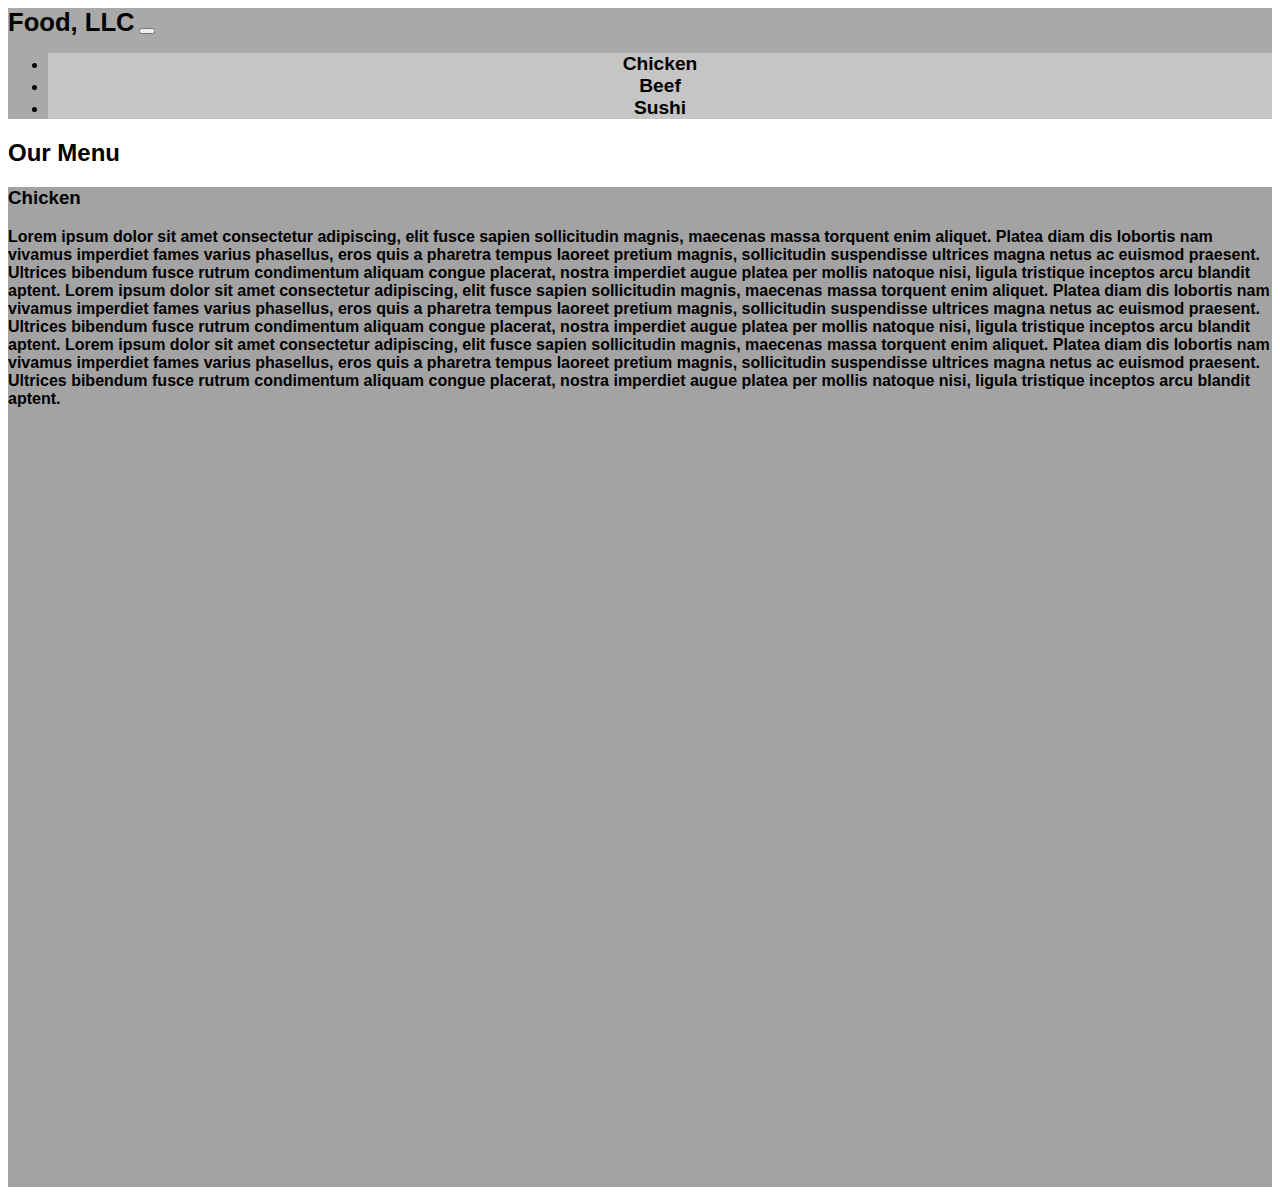
<file: Module3-solution/index.html>
<!DOCTYPE html>
<html lang="en">
<head>
    <meta charset="UTF-8">
    <meta name="viewport" content="width=device-width, initial-scale=1.0">
    <title>Module 3 Solution</title>
    <link rel="stylesheet" href="css/styles.css">
    <!--
    <link rel="stylesheet" href="css/bootstrap.min.css">
    -->
    <link href="https://cdn.jsdelivr.net/npm/bootstrap@5.0.0-beta1/dist/css/bootstrap.min.css" rel="stylesheet" integrity="sha384-giJF6kkoqNQ00vy+HMDP7azOuL0xtbfIcaT9wjKHr8RbDVddVHyTfAAsrekwKmP1" crossorigin="anonymous">
    <script src="https://cdn.jsdelivr.net/npm/bootstrap@5.0.0-beta1/dist/js/bootstrap.bundle.min.js" integrity="sha384-ygbV9kiqUc6oa4msXn9868pTtWMgiQaeYH7/t7LECLbyPA2x65Kgf80OJFdroafW" crossorigin="anonymous"></script>
</head>
<body>
    <header>
        <nav class="navbar navbar-expand-lg navbar-light " id="header-nav">
            <div class="container-fluid">
                <span class="navbar-brand" id="header-brand">Food, LLC</span>
                <button id="btnnT" class="navbar-toggler d-block d-sm-block d-md-none" type="button" data-bs-toggle="collapse" data-bs-target="#navbarContent" aria-controls="navbarContent" aria-expanded="false" aria-label="Toggle navigation">
                    <span class="navbar-toggler-icon"></span>
                </button>
                <div class="collapse navbar-collapse" id="navbarContent">
                    <ul class="navbar-nav" id="nav-list">
                        <li class="nav-item d-block d-sm-block d-md-none">
                            <a class="nav-link" href="#">Chicken</a>
                        </li>
                        <li class="nav-item d-block d-sm-block d-md-none">
                            <a class="nav-link"href="#">Beef</a>
                        </li>
                        <li class="nav-item d-block d-sm-block d-md-none">
                            <a class="nav-link" href="#">Sushi</a>
                        </li>
                    </ul>
                </div>
            </div>
        </nav>
    </header> <!--END HEADER-->
    <div id="main-content" class="container">
        <h2 id="pageHeading" class="text-center">Our Menu</h2>
        <section class="row">
            <div class="col-xs-12" id="text-container">
                <h3 class="text-center"><b>Chicken</b></h3>
                <p>Lorem ipsum dolor sit amet consectetur adipiscing, elit fusce sapien sollicitudin magnis, 
                    maecenas massa torquent enim aliquet. Platea diam dis lobortis nam vivamus imperdiet fames 
                    varius phasellus, eros quis a pharetra tempus laoreet pretium magnis, sollicitudin suspendisse 
                    ultrices magna netus ac euismod praesent. Ultrices bibendum fusce rutrum condimentum aliquam 
                    congue placerat, nostra imperdiet augue platea per mollis natoque nisi, ligula tristique inceptos 
                    arcu blandit aptent.
                    Lorem ipsum dolor sit amet consectetur adipiscing, elit fusce sapien sollicitudin magnis, 
                    maecenas massa torquent enim aliquet. Platea diam dis lobortis nam vivamus imperdiet fames 
                    varius phasellus, eros quis a pharetra tempus laoreet pretium magnis, sollicitudin suspendisse 
                    ultrices magna netus ac euismod praesent. Ultrices bibendum fusce rutrum condimentum aliquam 
                    congue placerat, nostra imperdiet augue platea per mollis natoque nisi, ligula tristique inceptos 
                    arcu blandit aptent.
                    Lorem ipsum dolor sit amet consectetur adipiscing, elit fusce sapien sollicitudin magnis, 
                    maecenas massa torquent enim aliquet. Platea diam dis lobortis nam vivamus imperdiet fames 
                    varius phasellus, eros quis a pharetra tempus laoreet pretium magnis, sollicitudin suspendisse 
                    ultrices magna netus ac euismod praesent. Ultrices bibendum fusce rutrum condimentum aliquam 
                    congue placerat, nostra imperdiet augue platea per mollis natoque nisi, ligula tristique inceptos 
                    arcu blandit aptent.
                </p>
            </div>
        </section>
    </div>
</body>
</html>
</file>
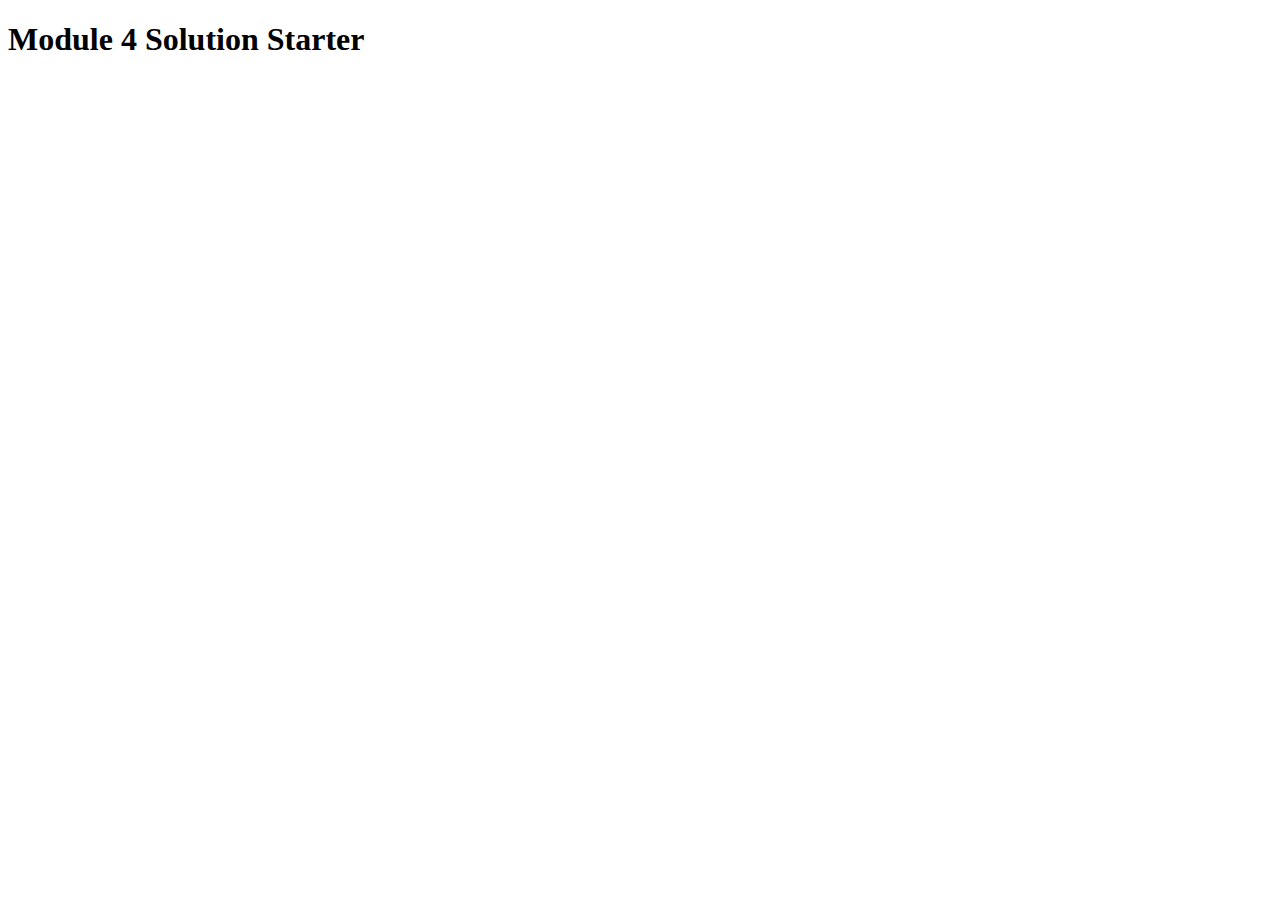
<file: module4-solution/index.html>
<!DOCTYPE html>
<html>
<head>
  <meta charset="utf-8">
  <title>Module 4 Solution Starter</title>
  <script>
    var names = []; // DO NOT REMOVE
  </script>
  <script src="SpeakHello.js"></script>
  <script src="SpeakGoodBye.js"></script>
  <script src="script.js"></script>
</head>
<body>
  <h1>Module 4 Solution Starter</h1>
</body>
</html>
</file>
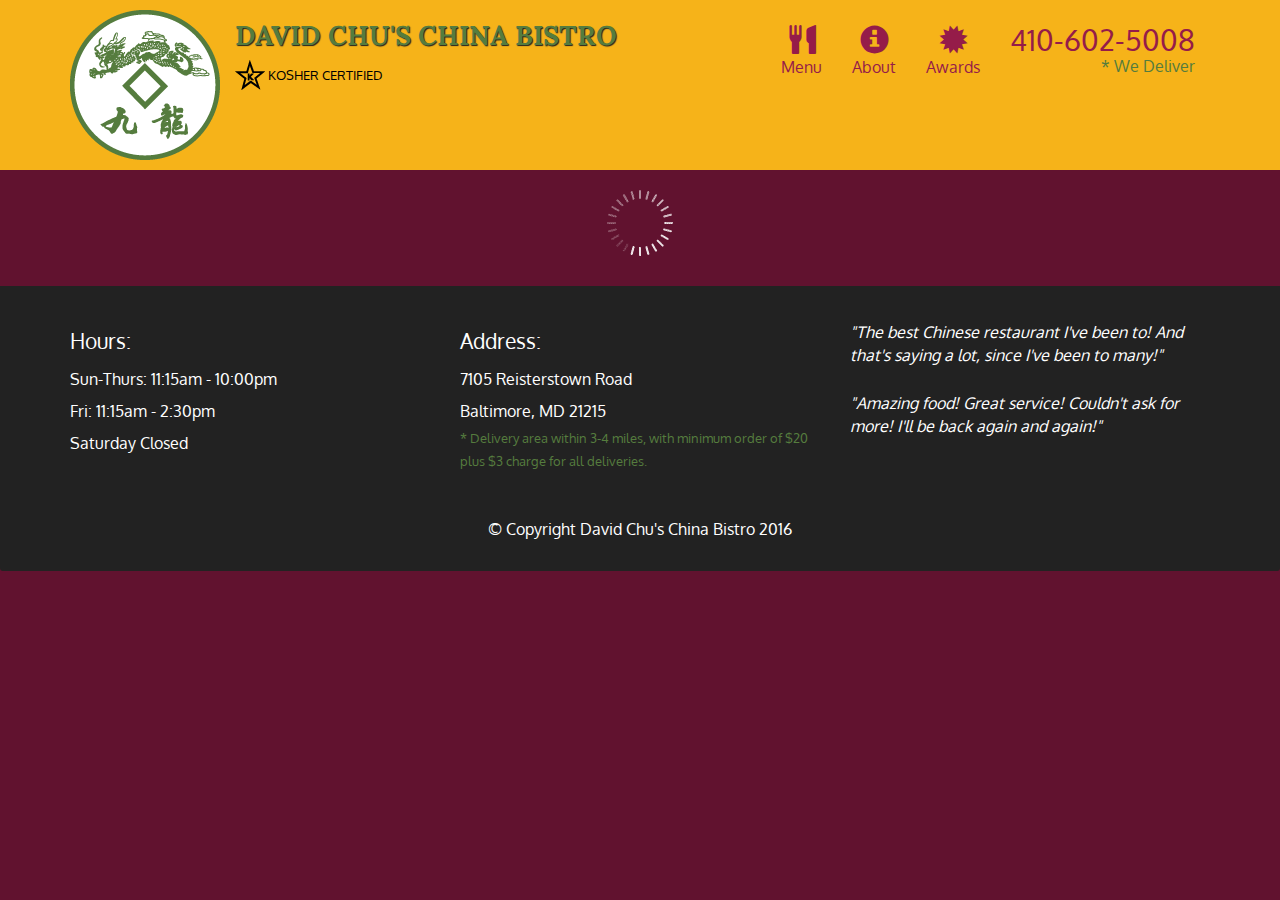
<file: Module5-solution/index.html>
<!doctype html>
<html lang="en">
  <head>
    <meta charset="utf-8">
    <meta http-equiv="X-UA-Compatible" content="IE=edge">
    <meta name="viewport" content="width=device-width, initial-scale=1">
    <title>David Chu's China Bistro</title>
    <link rel="stylesheet" href="css/bootstrap.min.css">
    <link rel="stylesheet" href="css/styles.css">
    <link href='https://fonts.googleapis.com/css?family=Oxygen:400,300,700' rel='stylesheet' type='text/css'>
    <link href='https://fonts.googleapis.com/css?family=Lora' rel='stylesheet' type='text/css'>
  </head>
<body>
  <header>
    <nav id="header-nav" class="navbar navbar-default">
      <div class="container">
        <div class="navbar-header">
          <a href="index.html" class="pull-left visible-md visible-lg">
            <div id="logo-img" alt="Logo image"></div>
          </a>

          <div class="navbar-brand">
            <a href="index.html"><h1>David Chu's China Bistro</h1></a>
            <p>
              <img src="images/star-k-logo.png" alt="Kosher certification">
              <span>Kosher Certified</span>
            </p>
          </div>

          <button id="navbarToggle" type="button" class="navbar-toggle collapsed" data-toggle="collapse" data-target="#collapsable-nav" aria-expanded="false">
            <span class="sr-only">Toggle navigation</span>
            <span class="icon-bar"></span>
            <span class="icon-bar"></span>
            <span class="icon-bar"></span>
          </button>
        </div>
        
        <div id="collapsable-nav" class="collapse navbar-collapse">
           <ul id="nav-list" class="nav navbar-nav navbar-right">
            <li id="navHomeButton" class="visible-xs active">
              <a href="index.html">
                <span class="glyphicon glyphicon-home"></span> Home</a>
            </li>
            <li id="navMenuButton">
              <a href="#" onclick="$dc.loadMenuCategories();">
                <span class="glyphicon glyphicon-cutlery"></span><br class="hidden-xs"> Menu</a>
            </li>
            <li>
              <a href="#">
                <span class="glyphicon glyphicon-info-sign"></span><br class="hidden-xs"> About</a>
            </li>
            <li>
              <a href="#">
                <span class="glyphicon glyphicon-certificate"></span><br class="hidden-xs"> Awards</a>
            </li>
            <li id="phone" class="hidden-xs">
              <a href="tel:410-602-5008">
                <span>410-602-5008</span></a><div>* We Deliver</div>
            </li>
          </ul><!-- #nav-list -->
        </div><!-- .collapse .navbar-collapse -->
      </div><!-- .container -->
    </nav><!-- #header-nav -->
  </header>

  <div id="call-btn" class="visible-xs">
    <a class="btn" href="tel:410-602-5008">
    <span class="glyphicon glyphicon-earphone"></span>
    410-602-5008
    </a>
  </div>
  <div id="xs-deliver" class="text-center visible-xs">* We Deliver</div>

  <div id="main-content" class="container"></div>

  <footer class="panel-footer">
    <div class="container">
      <div class="row">
        <section id="hours" class="col-sm-4">
          <span>Hours:</span><br>
          Sun-Thurs: 11:15am - 10:00pm<br>
          Fri: 11:15am - 2:30pm<br>
          Saturday Closed
          <hr class="visible-xs">
        </section>
        <section id="address" class="col-sm-4">
          <span>Address:</span><br>
          7105 Reisterstown Road<br>
          Baltimore, MD 21215
          <p>* Delivery area within 3-4 miles, with minimum order of $20 plus $3 charge for all deliveries.</p>
          <hr class="visible-xs">
        </section>
        <section id="testimonials" class="col-sm-4">
          <p>"The best Chinese restaurant I've been to! And that's saying a lot, since I've been to many!"</p>
          <p>"Amazing food! Great service! Couldn't ask for more! I'll be back again and again!"</p>
        </section>
      </div>
      <div class="text-center">&copy; Copyright David Chu's China Bistro 2016</div>
    </div>
  </footer>

  <!-- jQuery (Bootstrap JS plugins depend on it) -->
  <script src="js/jquery-2.1.4.min.js"></script>
  <script src="js/bootstrap.min.js"></script>
  <script src="js/ajax-utils.js"></script>
  <script src="js/script.js"></script>
</body>
</html>
</file>
<file: Module3-solution/css/styles.css>
body{
    font-family: 'Franklin Gothic Medium', 'Arial Narrow', Arial, sans-serif;
}

/*HEADER*/

#header-nav {
    border: 0;
    border-radius: 0;
    background-color: #A9A9A9;
}
#header-brand{
    color: #000000;
    font-weight: bold;
    font-size: 1.6em;
}
#nav-list{
    text-align: center;
    
}
#nav-list li{
    background-color: #C5C5C5;
}
#nav-list a{
    text-decoration: none;
    font-weight: bold;
    color:#000000;
    font-size: 1.2em;
}

#nav-list a:hover{
    background-color: #A9A9A9;
}

#pageHeading{
    margin-top: 20px;
    margin-bottom:20px;
}

#text-container{
    height: 1000px;
    background-color: #A3A3A3;
    font-weight: bold;
}
/*Small devices*/
@media(max-width: 565px){

}
</file>
<file: Module5-solution/css/styles.css>
body {
  font-size: 16px;
  color: #fff;
  background-color: #61122f;
  font-family: 'Oxygen', sans-serif;
}

/** HEADER **/
#header-nav {
  background-color: #f6b319;
  border-radius: 0;
  border: 0;
}

#logo-img {
  background: url('../images/restaurant-logo_large.png') no-repeat;
  width: 150px;
  height: 150px;
  margin: 10px 15px 10px 0;
}

.navbar-brand {
  padding-top: 25px;
}
.navbar-brand h1 { /* Restaurant name */
  font-family: 'Lora', serif;
  color: #557c3e;
  font-size: 1.5em;
  text-transform: uppercase;
  font-weight: bold;
  text-shadow: 1px 1px 1px #222;
  margin-top: 0;
  margin-bottom: 0;
  line-height: .75;
}
.navbar-brand a:hover, .navbar-brand a:focus {
  text-decoration: none;
}
.navbar-brand p { /* Kosher cert */
  color: #000;
  text-transform: uppercase;
  font-size: .7em;
  margin-top: 15px;
}
.navbar-brand p span { /* Star-K */
  vertical-align: middle;
}

#nav-list {
  margin-top: 10px;
}
#nav-list a {
  color: #951C49;
  text-align: center;
}
#nav-list a:hover {
  background: #E7E7E7;
}
#nav-list a span {
  font-size: 1.8em;
}

#phone {
  margin-top: 5px;
}
#phone a { /* Phone number */
  text-align: right;
  padding-bottom: 0;
}
#phone div { /* We Deliver */
  color: #557c3e;
  text-align: right;
  padding-right: 15px;
}

.navbar-header button.navbar-toggle, .navbar-header .icon-bar {
  border: 1px solid #61122f;
}
.navbar-header button.navbar-toggle {
  clear: both;
  margin-top: -30px;
}
/* END HEADER */

/* FOOTER */
.panel-footer {
  margin-top: 30px;
  padding-top: 35px;
  padding-bottom: 30px;
  background-color: #222;
  border-top: 0;
}
.panel-footer div.row {
  margin-bottom: 35px;
}
#hours, #address {
  line-height: 2;
}
#hours > span, #address > span {
  font-size: 1.3em;
}
#address p {
  color: #557c3e;
  font-size: .8em;
  line-height: 1.8;
}
#testimonials {
  font-style: italic;
}
#testimonials p:nth-child(2) {
  margin-top: 25px;
}
/* END FOOTER */



/* HOME PAGE */
.container .jumbotron {
  box-shadow: 0 0 50px #3F0C1F;
  border: 2px solid #3F0C1F;
}

#menu-tile, #specials-tile, #map-tile {
  height: 250px;
  width: 100%;
  margin-bottom: 15px;
  position: relative;
  border: 2px solid #3F0C1F;
  overflow: hidden;
}
#menu-tile:hover, #specials-tile:hover, #map-tile:hover {
  box-shadow: 0 1px 5px 1px #cccccc;
}
#menu-tile {
  background: url('../images/menu-tile.jpg') no-repeat;
  background-position: center;
}
#specials-tile {
  background: url('../images/specials-tile.jpg') no-repeat;
  background-position: center;
}
#menu-tile span, #specials-tile span, #map-tile span {
  position: absolute;
  bottom: 0;
  right: 0;
  width: 100%;
  text-align: center;
  font-size: 1.6em;
  text-transform: uppercase;
  background-color: #000;
  color: #fff;
  opacity: .8;
}
/* END HOME PAGE */

/* MENU CATEGORIES PAGE */
.category-tile { 
  position: relative;
  border: 2px solid #3F0C1F;
  overflow: hidden;
  width: 200px;
  height: 200px;
  margin: 0 auto 15px;
}
.category-tile span {
  position: absolute;
  bottom: 0;
  right: 0;
  width: 100%;
  text-align: center;
  font-size: 1.2em;
  text-transform: uppercase;
  background-color: #000;
  color: #fff;
  opacity: .8;
}
.category-tile:hover {
  box-shadow: 0 1px 5px 1px #cccccc;
}

#menu-categories-title + div {
  margin-bottom: 50px;
}
/* END MENU CATEGORIES PAGE */

/* SINGLE CATEGORY PAGE */
.menu-item-tile {
  margin-bottom: 25px;
}
.menu-item-tile hr {
  width: 80%;
}
.menu-item-tile .menu-item-price {
  font-size: 1.1em;
  text-align: right;
  margin-top: -15px;
  margin-right: -15px;
}
.menu-item-tile .menu-item-price span {
  font-size: .6em;
}
.menu-item-photo {
  position: relative;
  border: 2px solid #3F0C1F; 
  overflow: hidden;
  padding: 0;
  margin-right: -15px;
  margin-left: auto;
  margin-bottom: 20px;
  max-width: 250px;
}
.menu-item-photo div {
  position: absolute;
  bottom: 0;
  right: 0;
  width: 80px;
  background-color: #557c3e;
  text-align: center;
}
.menu-item-description {
  padding-right: 30px;
}
h3.menu-item-title {
  margin: 0 0 10px;
}
.menu-item-details {
  font-size: .9em;
  font-style: italic;
}
/* END SINGLE CATEGORY PAGE */


/********** Large devices only **********/
@media (min-width: 1200px) {
  .container .jumbotron {
    background: url('../images/jumbotron_1200.jpg') no-repeat;
    height: 675px;
  }
}

/********** Medium devices only **********/
@media (min-width: 992px) and (max-width: 1199px) {
  /* Header */
  #logo-img {
    background: url('../images/restaurant-logo_medium.png') no-repeat;
    width: 100px;
    height: 100px;
    margin: 5px 5px 5px 0;
  }
  /* End Header */

  /* Home Page */
  .container .jumbotron {
    background: url('../images/jumbotron_992.jpg') no-repeat;
    height: 558px;
  }
  /* End Home Page */
}

/********** Small devices only **********/
@media (min-width: 768px) and (max-width: 991px) {
  /* Home Page */
  .container .jumbotron {
    background: url('../images/jumbotron_768.jpg') no-repeat;
    height: 432px;
  }
  /* End Home Page */
}

/********** Extra small devices only **********/
@media (max-width: 767px) {
  /* Header */
  .navbar-brand {
    padding-top: 10px;
    height: 80px;
  }
  .navbar-brand h1 { /* Restaurant name */
    padding-top: 10px;
    font-size: 5vw; /* 1vw = 1% of viewport width */
  }
  .navbar-brand p { /* Kosher cert */
    font-size: .6em;
    margin-top: 12px;
  }
  .navbar-brand p img { /* Star-K */
    height: 20px;
  }

  #collapsable-nav a { /* Collapsed nav menu text */
    font-size: 1.2em;
  }
  #collapsable-nav a span { /* Collapsed nav menu glyph */
    font-size: 1em;
    margin-right: 5px;
  }

  #call-btn > a {
    font-size: 1.5em;
    display: block;
    margin: 0 20px;
    padding: 10px;
    border: 2px solid #fff;
    background-color: #f6b319;
    color: #951c49;
  }
  #xs-deliver {
    margin-top: 5px;
    font-size: .7em;
    letter-spacing: .1em;
    text-transform: uppercase;
  }
  /* End Header */

  /* Footer */
  .panel-footer section {
    margin-bottom: 30px;
    text-align: center;
  }
  .panel-footer section:nth-child(3) {
    margin-bottom: 0; /* margin already exists on the whole row */
  }
  .panel-footer section hr {
    width: 50%;
  }
  /* End Footer */

  /* Home Page */
  .container .jumbotron {
    margin-top: 30px;
    padding: 0;
  }
  #menu-tile, #specials-tile {
    width: 360px;
    margin: 0 auto 15px;
  }

  .menu-item-photo {
    margin-right: auto;
  }
  .menu-item-tile .menu-item-price {
    text-align: center;
  }
  .menu-item-description {
    text-align: center;;
  }
}


/********** Super extra small devices Only :-) (e.g., iPhone 4) **********/
@media (max-width: 479px) {
  /* Header */
  .navbar-brand h1 { /* Restaurant name */
    padding-top: 5px;
    font-size: 6vw;
  }
  /* End Header */
  
  /* Home page */
  #menu-tile, #specials-tile {
    width: 280px;
    margin: 0 auto 15px;
  }

  .col-xxs-12 {
    position: relative;
    min-height: 1px;
    padding-right: 15px;
    padding-left: 15px;
    float: left;
    width: 100%;
  }
}
</file>
